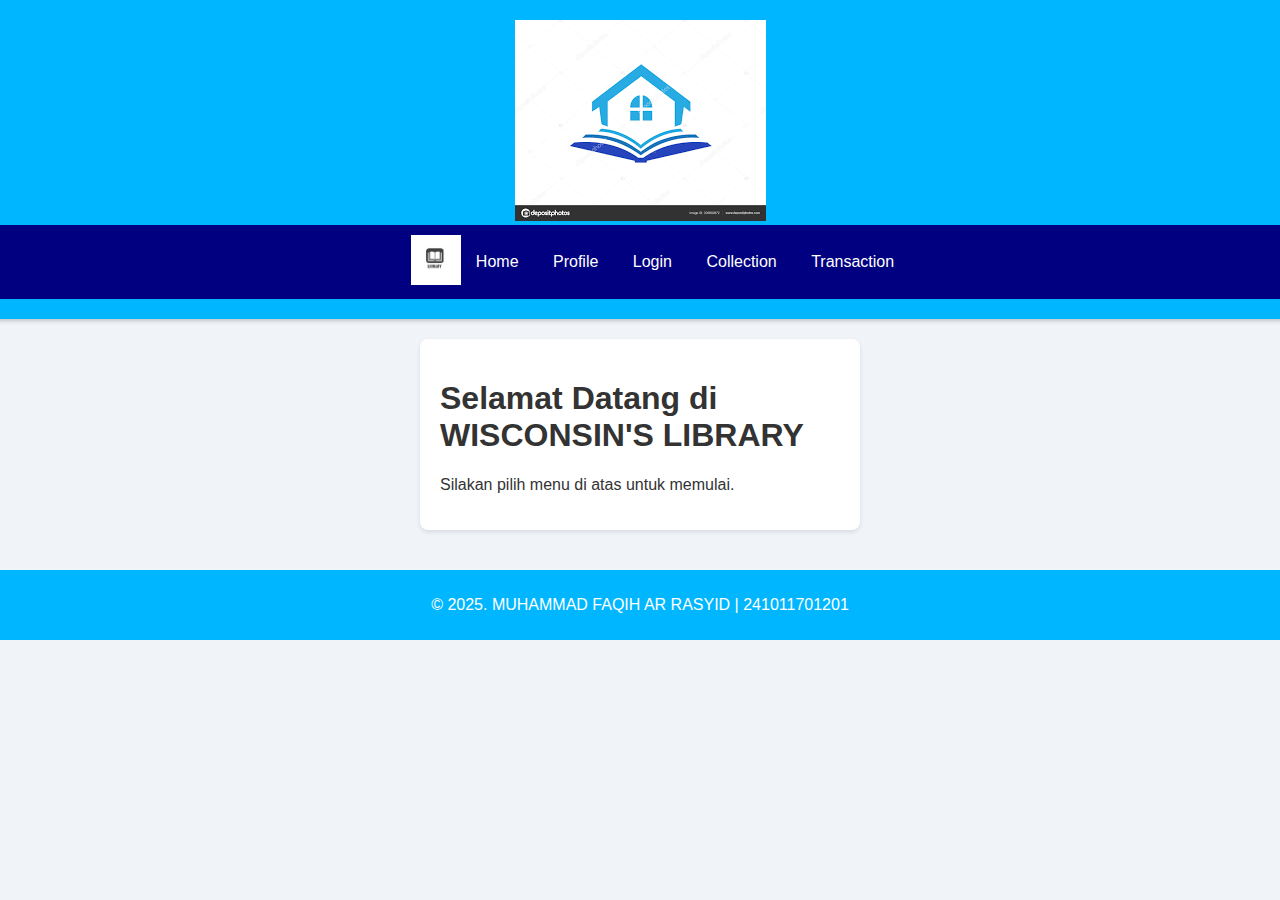
<file: index.html>
<!DOCTYPE html>
<html lang="id">
<head>
    <meta charset="UTF-8">
    <meta name="viewport" content="width=device-width, initial-scale=1.0">
    <title>WISCONSIN'S LIBRARY</title>
    <link rel="stylesheet" href="styles.css">
</head>
<body>
    <header>
        <img src="Logo_Perpus.png" alt="Logo Aplikasi Perpustakaan" id="logo">
        <nav>
            <div class="logo">
              <img src="Gambar_Perpus.png" alt="Logo Aplikasi Perpustakaan" />
            </div>
            <ul id="nav-links">
              <li><a href='beranda.html'>Home</a></li>
              <li><a href='profil.html'>Profile</a></li>
              <li><a href='login.html'>Login</a></li>
              <li><a href='koleksi.html'>Collection</a></li>
              <li><a href='transaksi.html'>Transaction</a></li>
            </ul>
          </nav>
    </header>

    <main>
        <h1>Selamat Datang di WISCONSIN'S LIBRARY</h1>
        <p>Silakan pilih menu di atas untuk memulai.</p>
    </main>

    <footer>
        <p>&copy; 2025. MUHAMMAD FAQIH AR RASYID | 241011701201</p>
      </footer>
</body>
</html>
</file>
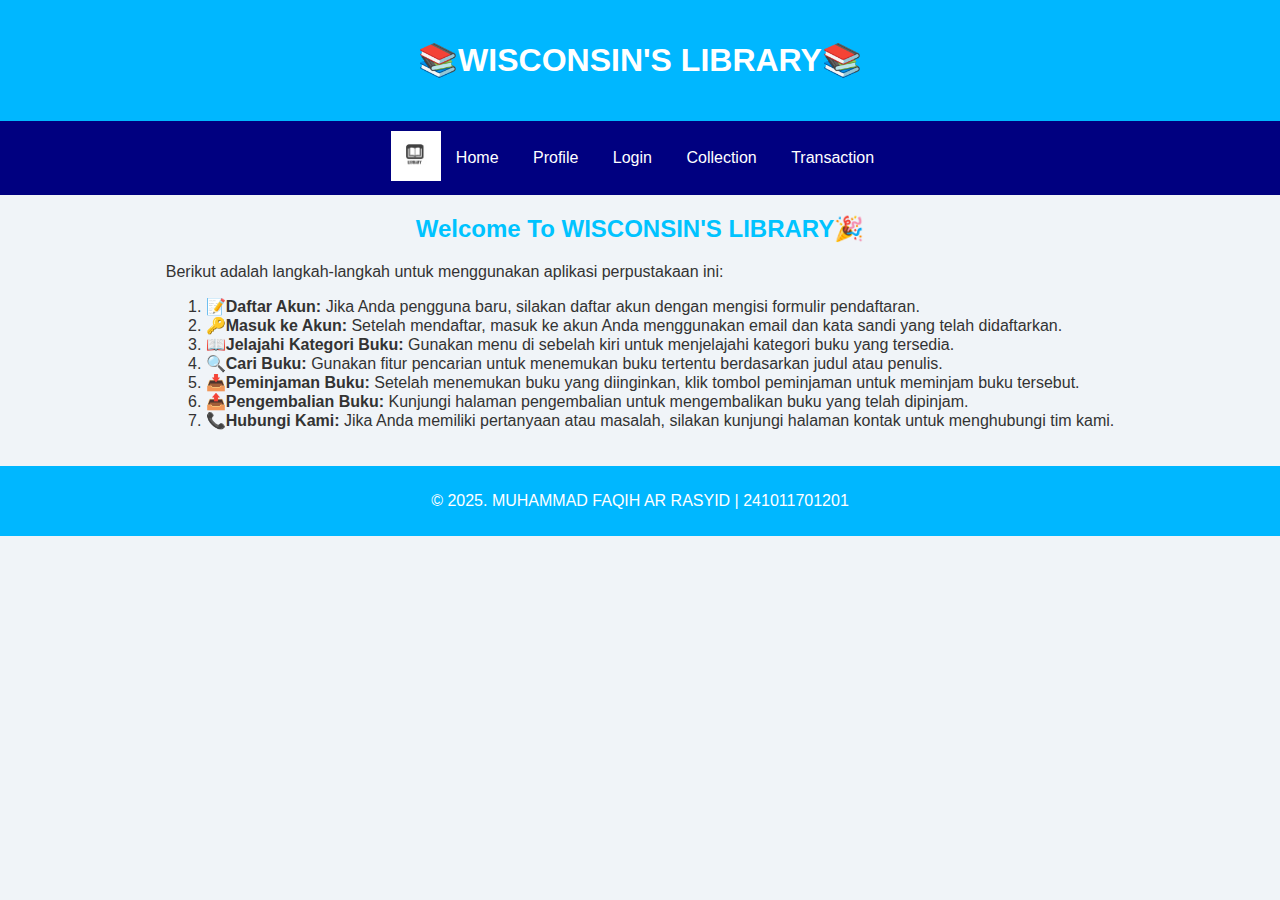
<file: beranda.html>
<!DOCTYPE html>
<html lang="id">
  <head>
    <meta charset="UTF-8" />
    <meta name="viewport" content="width=device-width, initial-scale=1.0" />
    <title>WISCONSIN'S LIBRARY</title>
    <link rel="stylesheet" href="styles.css" />
  </head>
  <body>
    <header>
      <h1>📚WISCONSIN'S LIBRARY📚</h1>
    </header>
    <nav>
      <div class="logo">
        <img src="Gambar_Perpus.png" alt="Logo Aplikasi Perpustakaan" />
      </div>
      <ul id="nav-links">
        <li><a href='beranda.html'>Home</a></li>
        <li><a href='profil.html'>Profile</a></li>
        <li><a href='login.html'>Login</a></li>
        <li><a href='koleksi.html'>Collection</a></li>
        <li><a href='transaksi.html'>Transaction</a></li>
      </ul>
    </nav>

    <div class="container">
      <h2>Welcome To WISCONSIN'S LIBRARY🎉</h2>
      <p>
        Berikut adalah langkah-langkah untuk menggunakan aplikasi perpustakaan
        ini:
      </p>
      <ol>
        <li>
          <span class="emoji">📝</span><strong>Daftar Akun:</strong> Jika Anda
          pengguna baru, silakan daftar akun dengan mengisi formulir
          pendaftaran.
        </li>
        <li>
          <span class="emoji">🔑</span><strong>Masuk ke Akun:</strong> Setelah
          mendaftar, masuk ke akun Anda menggunakan email dan kata sandi yang
          telah didaftarkan.
        </li>
        <li>
          <span class="emoji">📖</span
          ><strong>Jelajahi Kategori Buku:</strong> Gunakan menu di sebelah kiri
          untuk menjelajahi kategori buku yang tersedia.
        </li>
        <li>
          <span class="emoji">🔍</span><strong>Cari Buku:</strong> Gunakan fitur
          pencarian untuk menemukan buku tertentu berdasarkan judul atau
          penulis.
        </li>
        <li>
          <span class="emoji">📥</span><strong>Peminjaman Buku:</strong> Setelah
          menemukan buku yang diinginkan, klik tombol peminjaman untuk meminjam
          buku tersebut.
        </li>
        <li>
          <span class="emoji">📤</span
          ><strong>Pengembalian Buku:</strong> Kunjungi halaman pengembalian
          untuk mengembalikan buku yang telah dipinjam.
        </li>
        <li>
          <span class="emoji">📞</span><strong>Hubungi Kami:</strong> Jika Anda
          memiliki pertanyaan atau masalah, silakan kunjungi halaman kontak
          untuk menghubungi tim kami.
        </li>
      </ol>
    </div>

    <footer>
      <p>&copy; 2025. MUHAMMAD FAQIH AR RASYID | 241011701201</p>
    </footer>
  </body>
</html>
</file>
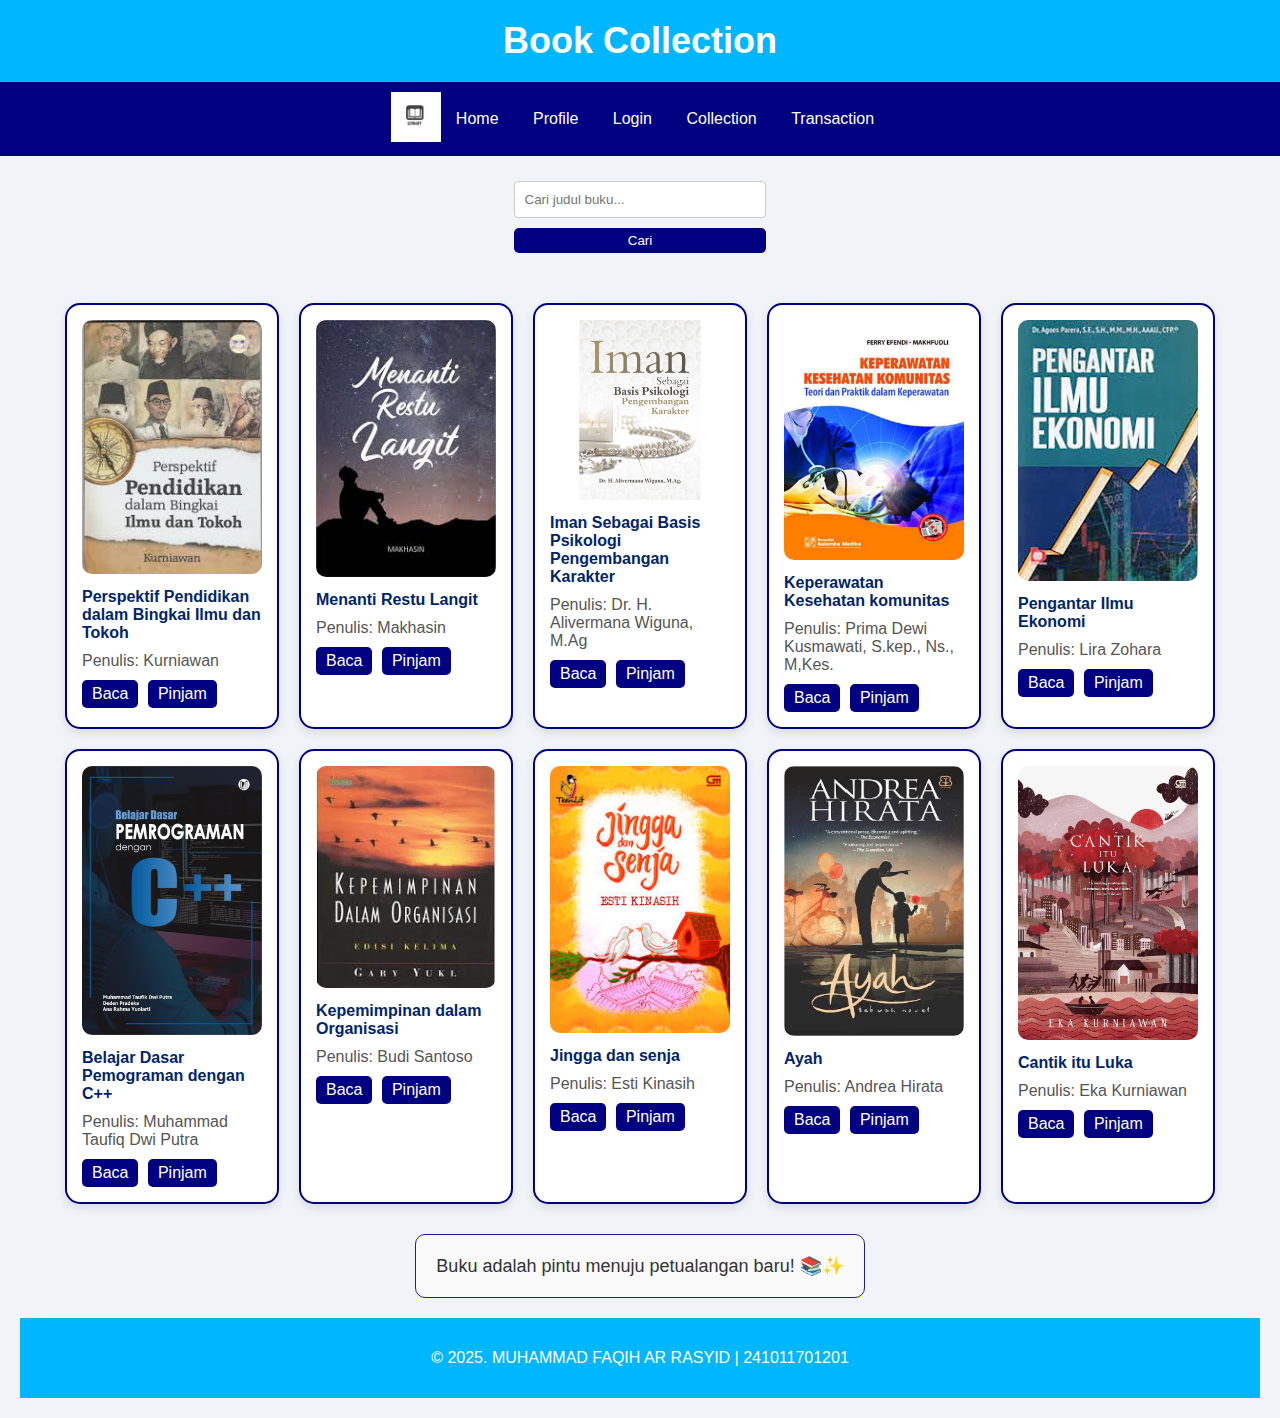
<file: koleksi.html>
<!DOCTYPE html>
<html lang="id">
  <head>
    <meta charset="UTF-8" />
    <meta name="viewport" content="width=device-width, initial-scale=1.0" />
    <title>WISCONSIN'S LIBRARY</title>
    <link rel="stylesheet" href="styles.css" />
    <style>
      h1 {
        margin: 0;
        font-size: 36px; 
      }
      .book-collection {
        display: flex;
        flex-wrap: wrap;
        justify-content: center;
        margin: 20px;
      }
      .book-card {
        background-color: #ffffff;
        border: 2px solid navy;
        border-radius: 15px;
        margin: 10px;
        padding: 15px;
        width: 180px;
        box-shadow: 0 4px 10px rgba(0, 0, 0, 0.1);
        transition: transform 0.3s;
      }
      .book-card:hover {
        transform: scale(1.05);
      }
      .book-image {
        width: 100%;
        height: auto;
        border-radius: 10px;
      }
      .book-title {
        color: hsl(219, 100%, 21%);
        font-weight: bold;
        margin: 10px 0;
      }
      .book-author {
        color: #555;
      }
      .button-container {
        margin-top: 10px;
      }
      .button {
        background-color: navy;
        color: white;
        border: none;
        border-radius: 5px;
        padding: 5px 10px;
        cursor: pointer;
        text-decoration: none;
        display: inline-block;
        margin-right: 5px;
      }
      .search-container {
        text-align: center;
        margin: 20px;
      }
      .search-input {
        padding: 10px;
        width: 200px;
        border: 1px solid #1e00a3;
        border-radius: 5px;
      }
      .fun-fact {
        background-color: #f9f9f9; 
        border: 1px solid #1e1c96; 
        border-radius: 10px; 
        padding: 20px; 
        margin-top: 20px; 
        text-align: center; 
        font-size: 18px; 
        color: #333; 
      }
      footer {
        text-align: center;
        padding: 15px 0;
        background-color: #00b7ff;
        color: #fff;
        position: relative;
        bottom: 0;
        width: 100%;
        margin-top: 20px;
        }
    </style>
  </head>
  <body>
    <header>
      <h1>Book Collection</h1>
    </header>
    <nav>
        <div class="logo">
          <img src="Gambar_Perpus.png" alt="Logo Aplikasi Perpustakaan" />
        </div>
        <ul id="nav-links">
          <li><a href='beranda.html'>Home</a></li>
          <li><a href='profil.html'>Profile</a></li>
          <li><a href='login.html'>Login</a></li>
          <li><a href='koleksi.html'>Collection</a></li>
          <li><a href='transaksi.html'>Transaction</a></li>
        </ul>
      </nav>

    <div class="search-container">
      <input type="text" class="search-input" placeholder="Cari judul buku..." />
      <button class="button">Cari</button>
    </div>

    <div class="book-collection">
      <div class="book-card">
        <img src="Buku_1.png" alt="Buku 1" class="book-image" />
        <div class="book-title">Perspektif Pendidikan dalam Bingkai Ilmu dan Tokoh</div>
        <div class="book-author">Penulis: Kurniawan</div>
        <div class="button-container">
          <a href="#" class="button">Baca</a>
          <a class='button' href='transaksi.html'>Pinjam</a>
        </div>
      </div>
      <div class="book-card">
        <img src="Buku_2.png" alt="Buku 2" class="book-image" />
        <div class="book-title">Menanti Restu Langit</div>
        <div class="book-author">Penulis: Makhasin</div>
        <div class="button-container">
          <a href="#" class="button">Baca</a>
          <a class='button' href='transaksi.html'>Pinjam</a>
        </div>
      </div>
      <div class="book-card">
        <img src="Buku_3.png" alt="Buku 3" class="book-image" />
        <div class="book-title">Iman Sebagai Basis Psikologi Pengembangan Karakter</div>
        <div class="book-author">Penulis: Dr. H. Alivermana Wiguna, M.Ag</div>
        <div class="button-container">
          <a href="#" class="button">Baca</a>
          <a class='button' href='transaksi.html'>Pinjam</a>
        </div>
      </div>
      <div class="book-card">
        <img src="Buku_4.png" alt="Buku 4" class="book-image" />
        <div class="book-title">Keperawatan Kesehatan komunitas</div>
        <div class="book-author">Penulis: Prima Dewi Kusmawati, S.kep., Ns., M,Kes.</div>
        <div class="button-container">
          <a href="#" class="button">Baca</a>
          <a class='button' href='transaksi.html'>Pinjam</a>
        </div>
      </div>
      <div class="book-card">
        <img src="Buku_5.png" alt="Buku 5" class="book-image" />
        <div class="book-title">Pengantar Ilmu Ekonomi</div>
        <div class="book-author">Penulis: Lira Zohara</div>
        <div class="button-container">
          <a href="#" class="button">Baca</a>
          <a class='button' href='transaksi.html'>Pinjam</a>
        </div>
      </div>
      <div class="book-card">
        <img src="Buku_6.png" alt="Buku 6" class="book-image" />
        <div class="book-title">Belajar Dasar Pemograman dengan C++</div>
        <div class="book-author">Penulis: Muhammad Taufiq Dwi Putra</div>
        <div class="button-container">
          <a href="#" class="button">Baca</a>
          <a class='button' href='transaksi.html'>Pinjam</a>
        </div>
      </div>
      <div class="book-card">
        <img src="Buku_7.png" alt="Buku 7" class="book-image" />
        <div class="book-title">Kepemimpinan dalam Organisasi</div>
        <div class="book-author">Penulis: Budi Santoso</div>
        <div class="button-container">
          <a href="#" class="button">Baca</a>
          <a class='button' href='transaksi.html'>Pinjam</a>
        </div>
      </div>
      <div class="book-card">
        <img src="Buku_8.png" alt="Buku 8" class="book-image" />
        <div class="book-title">Jingga dan senja</div>
        <div class="book-author">Penulis: Esti Kinasih</div>
        <div class="button-container">
          <a href="#" class="button">Baca</a>
          <a class='button' href='transaksi.html'>Pinjam</a>
        </div>
      </div>
      <div class="book-card">
        <img src="Buku_9.png" alt="Buku 9" class="book-image" />
        <div class="book-title">Ayah</div>
        <div class="book-author">Penulis: Andrea Hirata</div>
        <div class="button-container">
          <a href="#" class="button">Baca</a>
          <a class='button' href='transaksi.html'>Pinjam</a>
        </div>
      </div>
      <div class="book-card">
        <img src="Buku_10.png" alt="Buku 10" class="book-image" />
        <div class="book-title">Cantik itu Luka</div>
        <div class="book-author">Penulis: Eka Kurniawan</div>
        <div class="button-container">
          <a href="#" class="button">Baca</a>
          <a class='button' href='transaksi.html'>Pinjam</a>
        </div>
      </div>

    <div class="fun-fact">Buku adalah pintu menuju petualangan baru! 📚✨</div>
  
    <footer>
        <p>&copy; 2025. MUHAMMAD FAQIH AR RASYID | 241011701201</p>
      </footer>
  </body>
</html>
</file>
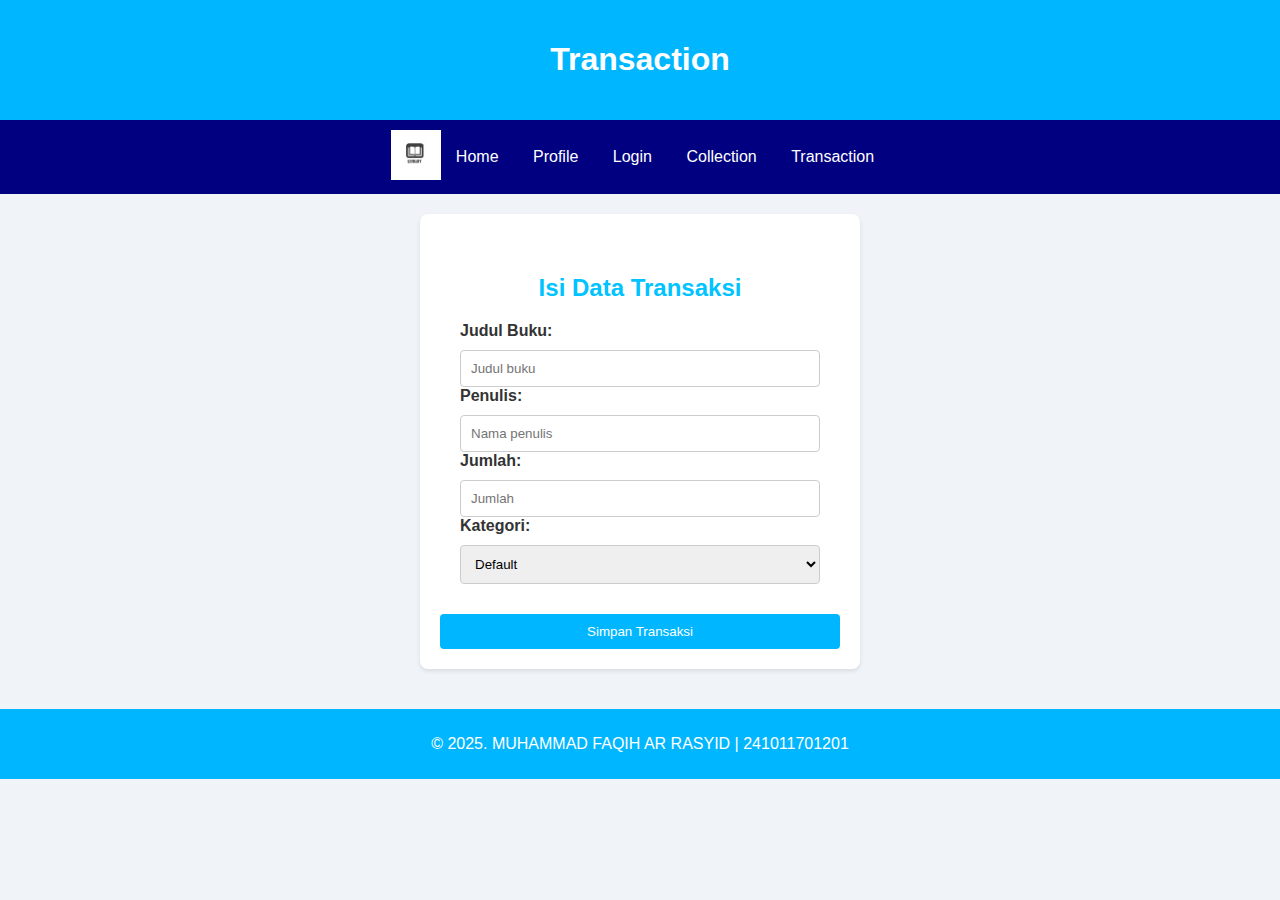
<file: transaksi.html>
<!DOCTYPE html>
<html lang="id">
<head>
    <meta charset="UTF-8" />
    <meta name="viewport" content="width=device-width, initial-scale=1.0" />
    <title>WISCONSIN'S LIBRARY</title>
</head>
<body>
  <style>
  body {
    font-family: "Comic Sans MS", cursive, sans-serif;
    background-color: #f0f4f8; 
    color: #333;
    margin: 0;
    padding: 0;
    display: flex;
    flex-direction: column;
    align-items: center;
  }

  header {
    background-color: #00b7ff; 
    color: white;
    width: 100%;
    padding: 20px;
    text-align: center;
    box-shadow: 0 2px 4px rgba(0, 0, 0, 0.2);
  }

  nav {
    display: flex;
    align-items: center;
    justify-content:center;
    width: 100%;
    padding: 10px 20px;
    background-color: navy; 
  }

  .logo img {
    width: 50px; 
  }

  nav ul {
    list-style-type: none;
    padding: 0;
  }

  nav ul li {
    display: inline;
    margin: 0 15px;
  }

  nav ul li a {
    text-decoration: none;
    color: white; /
    font-weight: bold;
    transition: color 0.3s;
  }

  nav ul li a:hover {
    color: #00e1ff; 
  }

  main {
    margin: 20px;
    padding: 20px;
    background-color: white; 
    border-radius: 8px;
    box-shadow: 0 2px 4px rgba(0, 0, 0, 0.1);
    width: 90%;
    max-width: 400px; 
  }

  .card {
    padding: 20px;
  }

  h2 {
    text-align: center;
    color: #00c3ff; 
  }

  .input-group {
    margin-bottom: 15px;
  }

  label {
    margin-bottom: 5px;
    display: block;
    font-weight: bold;
  }

  input[type="text"],
  input[type="number"],
  select {
    width: 100%;
    padding: 10px;
    margin-top: 5px;
    border: 1px solid #ccc;
    border-radius: 4px;
    box-sizing: border-box;
    transition: border-color 10s;
  }

  input[type="text"]:focus,
  input[type="number"]:focus,
  select:focus {
    border-color: navy; 
  }

  button {
    margin-top: 10px;
    padding: 10px;
    background-color: #00b7ff; 
    color: white;
    font-family: "Comic Sans MS", cursive, sans-serif;;
    border: none;
    border-radius: 4px;
    cursor: pointer;
    width: 100%;
    transition: background-color 0.3s, transform 0.2s;
  }

  button:hover {
    background-color: navy; 
    transform: scale(1.05); 
  }

  button:active {
    transform: scale(0.95); 
  }

  .alert {
    background-color: #ffcc00; 
    color: black;
    padding: 10px;
    border-radius: 4px;
    margin-top: 20px;
    display: flex;
    justify-content: space-between;
    align-items: center;
  }

  footer {
    margin-top: 20px;
    text-align: center;
    padding: 10px;
    color: white;
    width: 100%;
    background-color:#00b7ff; 
  }
  </style>
    <header>
        <h1>Transaction</h1>
    </header>
    <nav>
        <div class="logo">
          <img src="Gambar_Perpus.png" alt="Logo Aplikasi Perpustakaan" />
        </div>
        <ul id="nav-links">
          <li><a href='beranda.html'>Home</a></li>
          <li><a href='profil.html'>Profile</a></li>
          <li><a href='login.html'>Login</a></li>
          <li><a href='koleksi.html'>Collection</a></li>
          <li><a href='transaksi.html'>Transaction</a></li>
        </ul>
      </nav>

    <main>
        <div class="card">
            <h2>Isi Data Transaksi</h2>
            <form id="formTransaksi" onsubmit="tambahTransaksi(event)">
              <label for="judul">Judul Buku:</label>
              <input type="text" id="judul" placeholder="Judul buku" required>

              <label for="penulis">Penulis:</label>
              <input type="text" id="penulis" placeholder="Nama penulis" required>

              <label for="jumlah">Jumlah:</label>
              <input type="number" id="jumlah" min="1" placeholder="Jumlah" required>

              <label for="kategori">Kategori:</label>
              <select id="kategori" required>
                  <option value="Default">Default</option>
                  <option value="Beli">Beli</option>
                  <option value="Peminjaman">Peminjaman</option>
                  <option value="Pengembalian">Pengembalian</option>
              </select>

                </div>
              <button onclick="window.location.href='Riwayat Transaksi.html';">Simpan Transaksi</button>
            </form>

        </div>

        <!-- Alert Kustom -->
        <div id="customAlert" class="alert" style="display: none">
          <span id="alertMessage"></span>
          <button id="closeAlert">Tutup</button>
      </div>
  </main>

  <footer>
    <p>&copy; 2025. MUHAMMAD FAQIH AR RASYID | 241011701201</p>
  </footer>
  <script>
      function tambahTransaksi(event) {
          event.preventDefault(); 

          const judul = document.getElementById('judul').value;
          const penulis = document.getElementById('penulis').value;
          const jumlah = document.getElementById('jumlah').value;
          const kategori = document.getElementById('kategori').value;

          const transaksi = {
              judul,
              penulis,
              jumlah,
              kategori,
              tanggal: new Date().toLocaleDateString() 
          };

          let riwayatTransaksi = JSON.parse(localStorage.getItem('riwayatTransaksi')) || [];

          riwayatTransaksi.push(transaksi);
          localStorage.setItem('riwayatTransaksi', JSON.stringify(riwayatTransaksi));

          document.getElementById('alertMessage').innerText = "Transaksi berhasil disimpan!";
          document.getElementById('customAlert').style.display = 'flex';

          document.getElementById('formTransaksi').reset();
      }

      document.getElementById('closeAlert').onclick = function() {
          document.getElementById('customAlert').style.display = 'none';
      };
  </script>
</body>
</html>
</file>
<file: styles.css>
body {
    font-family: "Comic Sans MS", cursive, sans-serif;
    background-color: #f0f4f8; 
    color: #333;
    margin: 0;
    padding: 0;
    display: flex;
    flex-direction: column;
    align-items: center;
  }

  header {
    background-color: #00b7ff; 
    color: white;
    width: 100%;
    padding: 20px;
    text-align: center;
    box-shadow: 0 2px 4px rgba(0, 0, 0, 0.2);
  }

  nav {
    display: flex;
    align-items: center;
    justify-content:center;
    width: 100%;
    padding: 10px 20px;
    background-color: navy; 
  }

  .logo img {
    width: 50px; 
  }

  nav ul {
    list-style-type: none;
    padding: 0;
  }

  nav ul li {
    display: inline;
    margin: 0 15px;
  }

  nav ul li a {
    text-decoration: none;
    color: white; /
    font-weight: bold;
    transition: color 0.3s;
  }

  nav ul li a:hover {
    color: #00e1ff; 
  }

  main {
    margin: 20px;
    padding: 20px;
    background-color: white; 
    border-radius: 8px;
    box-shadow: 0 2px 4px rgba(0, 0, 0, 0.1);
    width: 90%;
    max-width: 400px; 
  }

  .card {
    padding: 20px;
  }

  h2 {
    text-align: center;
    color: #00c3ff; 
  }

  .input-group {
    margin-bottom: 15px;
  }

  label {
    margin-bottom: 5px;
    display: block;
    font-weight: bold;
  }

  input[type="text"],
  input[type="number"],
  select {
    width: 100%;
    padding: 10px;
    margin-top: 5px;
    border: 1px solid #ccc;
    border-radius: 4px;
    box-sizing: border-box;
    transition: border-color 10s;
  }

  input[type="text"]:focus,
  input[type="number"]:focus,
  select:focus {
    border-color: navy; 
  }

  button {
    margin-top: 10px;
    padding: 10px;
    background-color: #00b7ff; 
    color: white;
    font-family: "Comic Sans MS", cursive, sans-serif;;
    border: none;
    border-radius: 4px;
    cursor: pointer;
    width: 100%;
    transition: background-color 0.3s, transform 0.2s;
  }

  button:hover {
    background-color: navy; 
    transform: scale(1.05); 
  }

  button:active {
    transform: scale(0.95); 
  }

  .alert {
    background-color: #ffcc00; 
    color: black;
    padding: 10px;
    border-radius: 4px;
    margin-top: 20px;
    display: flex;
    justify-content: space-between;
    align-items: center;
  }

  footer {
    margin-top: 20px;
    text-align: center;
    padding: 10px;
    color: white;
    width: 100%;
    background-color:#00b7ff; 
  }
</file>
